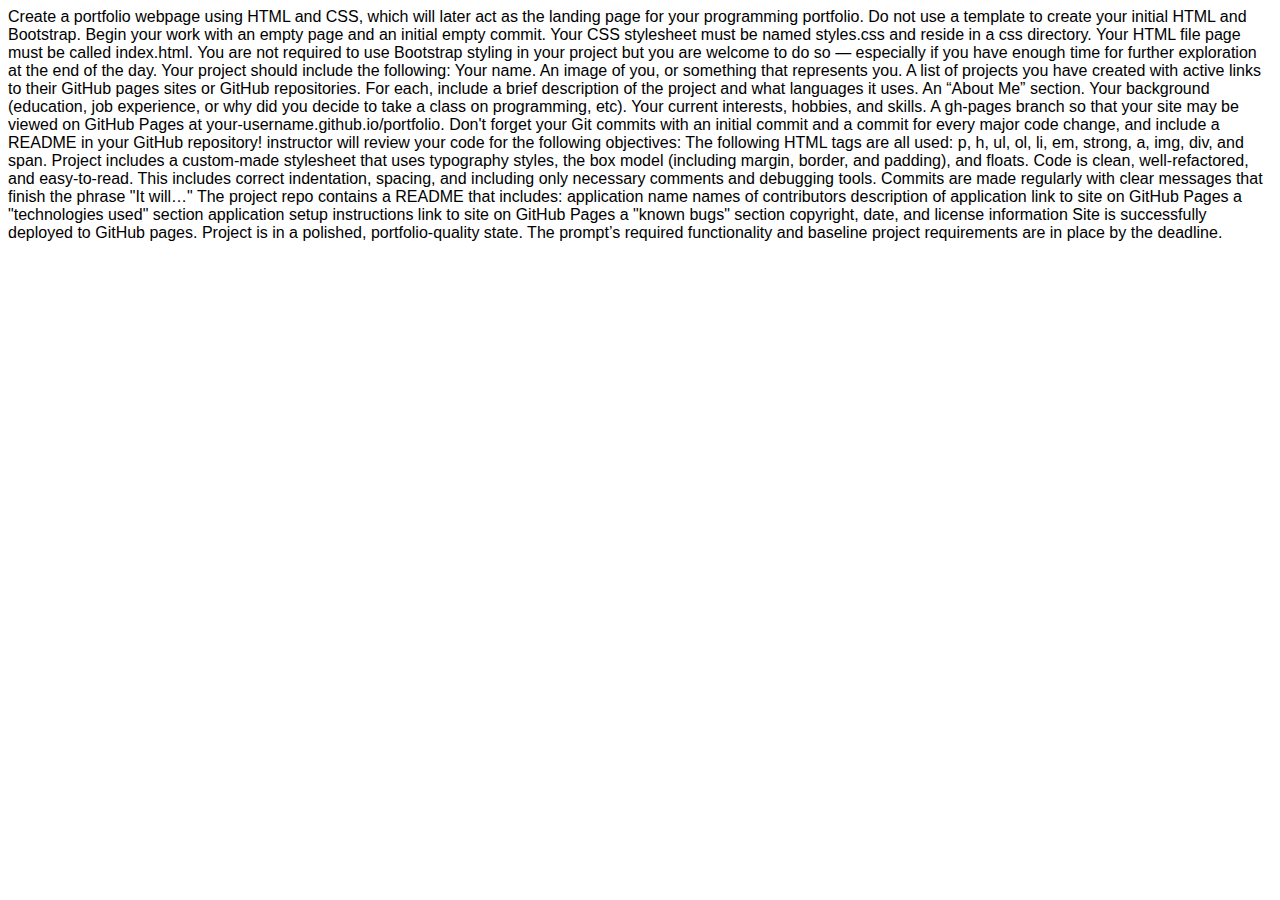
<file: graceann-portfolio.html>
<!DOCTYPE html>
<html lang="en">

<head>
  <meta charset="UTF-8">
  <meta name="viewport" content="width=device-width, initial-scale=1.0">
  <title>Document</title>
  <link href="css/styles.css" rel="stylesheet" type="text/css">
</head>

<body>
  Create a portfolio webpage using HTML and CSS, which will later act as the landing page for your programming
  portfolio. Do not use a template to create your initial HTML and Bootstrap. Begin your work with an empty page and an
  initial empty commit.

  Your CSS stylesheet must be named styles.css and reside in a css directory. Your HTML file page must be called
  index.html. You are not required to use Bootstrap styling in your project but you are welcome to do so — especially if
  you have enough time for further exploration at the end of the day.

  Your project should include the following:

  Your name.
  An image of you, or something that represents you.
  A list of projects you have created with active links to their GitHub pages sites or GitHub repositories.
  For each, include a brief description of the project and what languages it uses.
  An “About Me” section.
  Your background (education, job experience, or why did you decide to take a class on programming, etc).
  Your current interests, hobbies, and skills.
  A gh-pages branch so that your site may be viewed on GitHub Pages at your-username.github.io/portfolio.
  Don't forget your Git commits with an initial commit and a commit for every major code change, and include a README in
  your GitHub repository!

  instructor will review your code for the following objectives:

  The following HTML tags are all used: p, h, ul, ol, li, em, strong, a, img, div, and span.
  Project includes a custom-made stylesheet that uses typography styles, the box model (including margin, border, and
  padding), and floats.
  Code is clean, well-refactored, and easy-to-read. This includes correct indentation, spacing, and including only
  necessary comments and debugging tools.
  Commits are made regularly with clear messages that finish the phrase "It will…"
  The project repo contains a README that includes:
  application name
  names of contributors
  description of application
  link to site on GitHub Pages
  a "technologies used" section
  application setup instructions
  link to site on GitHub Pages
  a "known bugs" section
  copyright, date, and license information
  Site is successfully deployed to GitHub pages.
  Project is in a polished, portfolio-quality state.
  The prompt’s required functionality and baseline project requirements are in place by the deadline.
</body>

</html>
</file>
<file: css/styles.css>
* {
  padding: 0;
  list-style: none;
  font-family: 'Alata', sans-serif;
}


.everything {
  background: linear-gradient(#CF1C68, #F10C0C);
}

.intro {
  float: right;
  text-align: left;
  font: weight 5px;
  font-size: 15;
  margin: 12px;
  border: 5px solid black;
  border-radius: 15px;
  padding: 4px;
  background-color: rgb(4, 6, 128);
  width: 70%;

}

.name {
  text-size: 135%;
  text-align: center;
  font-size: 65;
}

.picture-box {
  float: left;
  margin: 10px;
  border: 5px solid black;
  border-radius: 15px;
  padding: 4px;
  background-color: rgb(4, 6, 128);
}

.more-about-me {
  float: right;
  font-size: 120%;
  text-align: left;
  float: right;
  margin: 10px;
  border: 5px solid black;
  border-radius: 15px;
  padding: 8px;
  background-color: rgb(4, 6, 128);
  width: 45%;
}

.project-box {
  float: left;
  width: 45% margin: 10px;
  border: 5px solid black;
  border-radius: 15px;
  padding: 8px;
  background-color: rgb(4, 6, 128);
}
</file>
